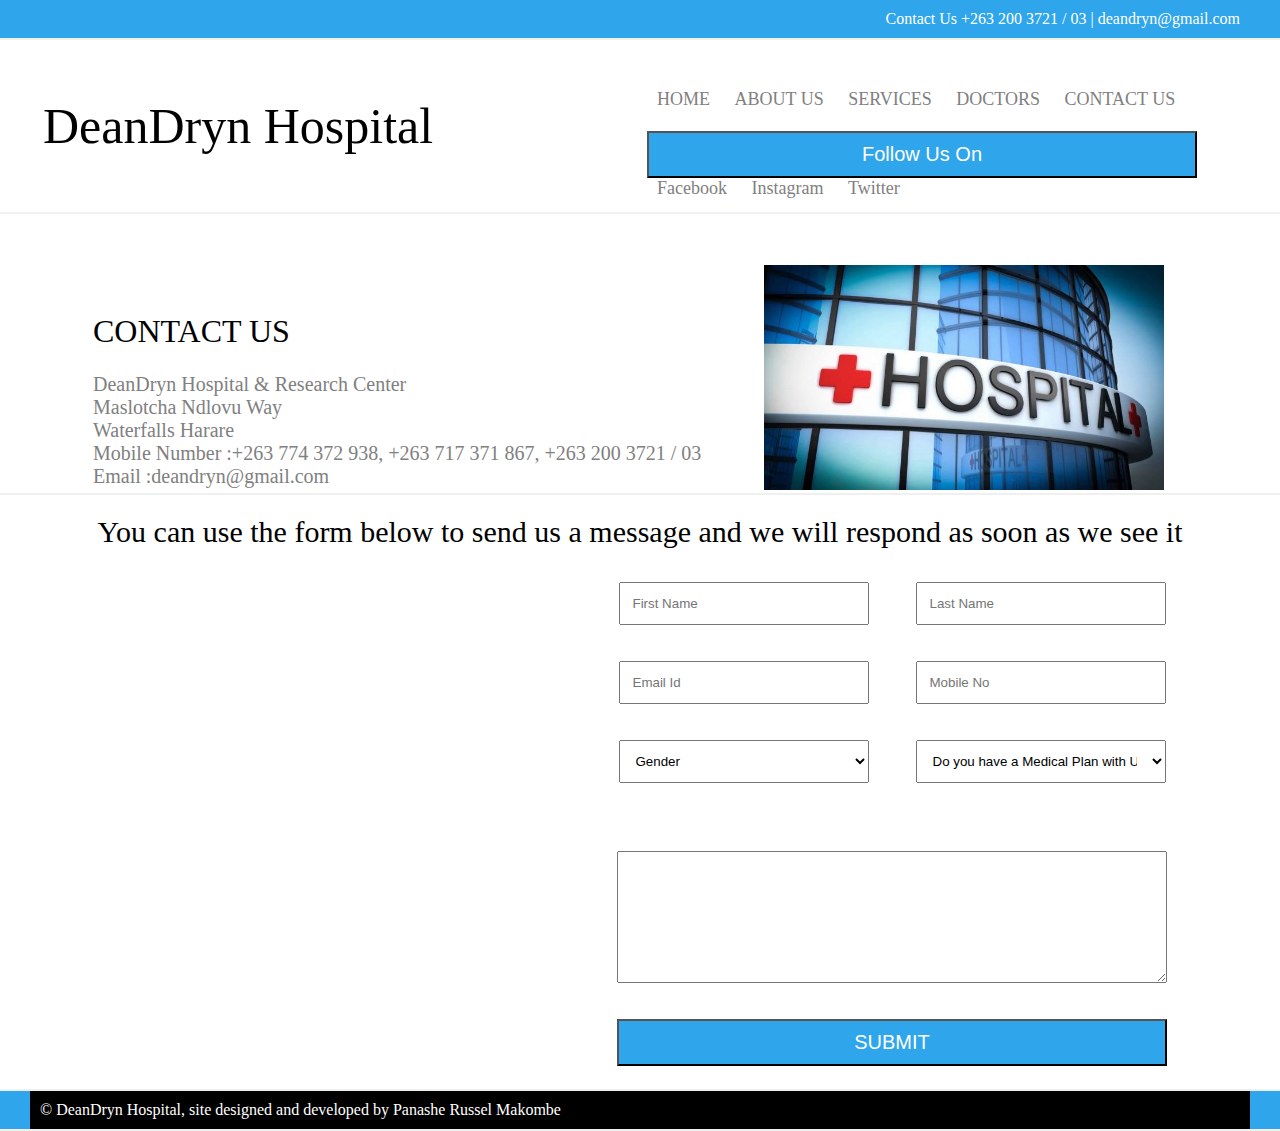
<file: pages/contact.html>
<html>
    <head>
        <title> DeanDryn Hospital </title>
        
        <link href="../css/style.css" type="text/css" rel="stylesheet">
        
    </head>
    <body>
        
        <div class="top">
            <div>
             Contact Us +263 200 3721 / 03 | deandryn@gmail.com 
            </div>
        </div>
        
        <div class="logo">
            <div>
                <table>
                    <tr>
                        <td width="600px" style="font-size:50px;font-family:forte;"> DeanDryn Hospital </td>
                        <td> <br> <br>
                            <font size="4px"> 
                                <a href="../index.html">HOME</a> 
                                <a href="about.html">ABOUT US</a>  
                                <a href="service.html">SERVICES</a>
                                <a href="doctor.html">DOCTORS</a>
                                <a href="contact.html">CONTACT US</a>

                                <br> <br>
                                
                                <button type="submit">Follow Us On </button>
                                                            
                                <a href="#">Facebook</a>
                                <a href="#">Instagram</a>
                                <a href="#">Twitter</a>
                                </a>
                                </a>
      


                            </font>
                        </td>
                    </tr>
                </table>
            </div>
        </div>
        
        <div class="bottom">
            <div>
                <table border="0">
                    <tr>
                        <td width="700px">
                            <br>
                            <br>
                        <font color="#000" size="6px"> CONTACT US </font> <br> <br>

                        DeanDryn Hospital & Research Center <br>
                        Maslotcha Ndlovu Way <br> 
                        Waterfalls Harare <br> 
        
                        Mobile Number :+263 774 372 938, +263 717 371 867, +263 200 3721 / 03  <br> 
                        
                        Email :deandryn@gmail.com

                        <td style="padding-left:20px;"> <img src="../img/hosp.jpg" width="400px"></td>
                        <br>
     </td>
                        <td style="padding-left:20px;"> </td>
                    </tr>  
                </table>
            </div>
        </div>


        <div class="bottom_up">
                <div>
                        You can use the form below to send us a message and we will respond as soon as we see it

                        <table>
                                                
                            <tr>
                                <td width="500px"> </td>
                                <td>	<input type="text" placeholder="First Name">
                                <td> 	<input type="text" placeholder="Last Name">
                            </tr>
                            <tr height="30px">
                                
                            </tr>
                            <tr>
                                <td width="500px"> </td>
                                <td>	<input type="text" placeholder="Email Id">
                                <td> 	<input type="text" placeholder="Mobile No">
                            </tr>

                            <tr height="30px"> </tr>

                            <tr>
                                <td width="500px"> </td>
                                <td>	<select> <option> Gender  </option> <option> Male </option> <option> Female </option> </select>
                                    <td> 	<select> <option> Do you have a Medical Plan with Us  </option> <option> Yes </option> <option> No </option> </select>
                            </tr>
                            
                                <tr height="30px">
                                
                            </tr>

                                    <tr height="30px">
                                    
                                </tr>

                               
                                <tr>
                                        <td width="500px"> </td>
                                        <td colspan="2">	<textarea placeholder="Message"> </textarea>
                                    </tr>
                            
                                <tr height="30px">
                                
                            </tr>
                            <tr>
                                <td width="500px"> </td>
                                <td colspan="2">	<button> SUBMIT </button>
                            </tr>
                        </table>     
                        
                </div>
            </div>
        
        <div class="nav_down">
            <div>
                    &copy; DeanDryn Hospital, site designed and developed by Panashe Russel Makombe
            </div>
        </div>
</file>
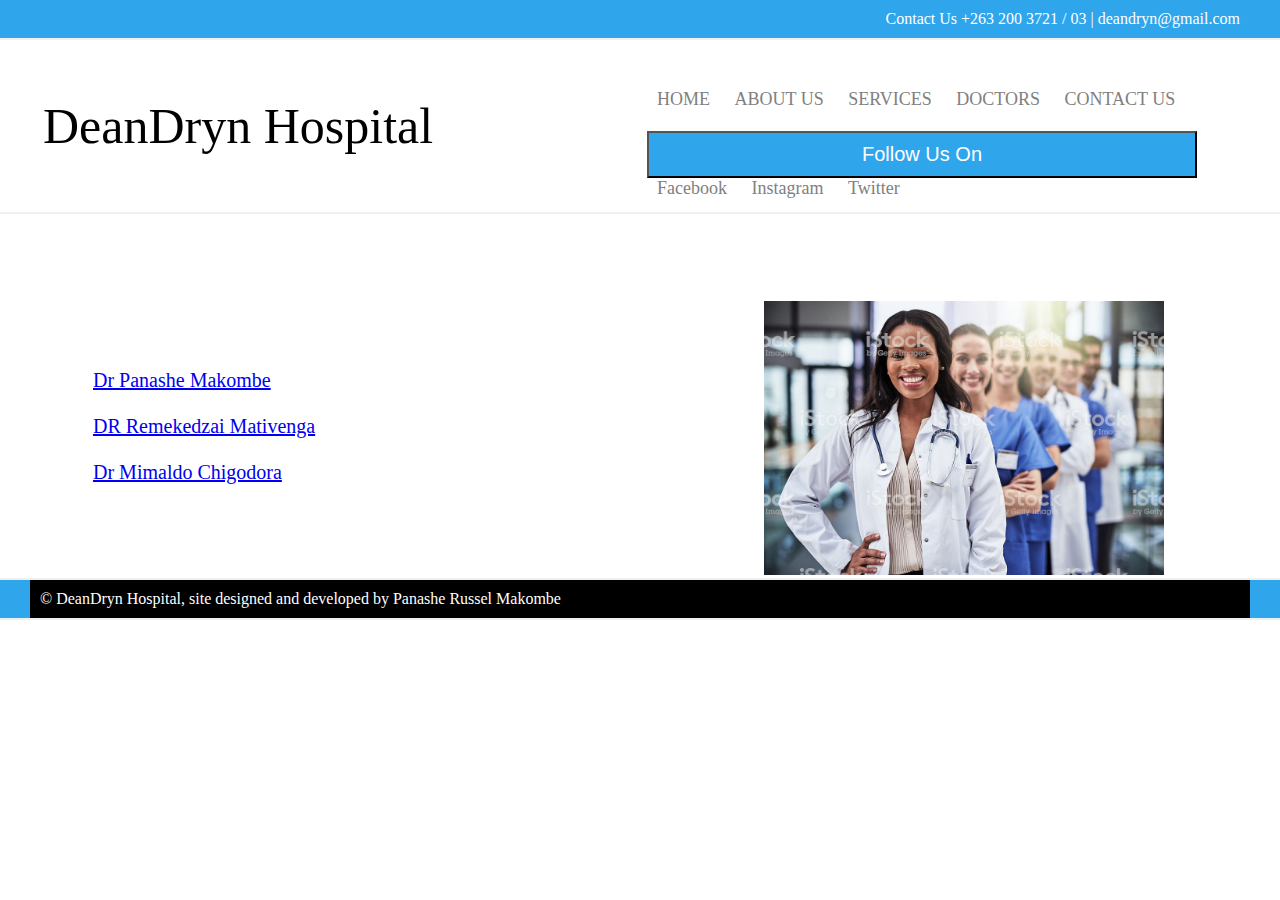
<file: pages/doctor.html>
<html>
        <head>
            <title> DeanDryn Hospital </title>
            
            <link href="../css/style.css" type="text/css" rel="stylesheet">
            
        </head>
        <body>
            
            <div class="top">
                <div>
                 Contact Us +263 200 3721 / 03 | deandryn@gmail.com 
                </div>
            </div>
            
            <div class="logo">
                <div>
                    <table>
                        <tr>
                            <td width="600px" style="font-size:50px;font-family:forte;"> DeanDryn Hospital</font> </td>
                            <td> <br> <br>
                                <font size="4px"> 
                                        <a href="../index.html">HOME</a> 
                                        <a href="about.html">ABOUT US</a>  
                                        <a href="service.html">SERVICES</a>
                                        <a href="doctor.html">DOCTORS</a>
                                        <a href="contact.html">CONTACT US</a>
        

                                    <br> <br>
                                    
                                    <button type="submit">Follow Us On </button>
                                                                
                                    <a href="#">Facebook</a>
                                    <a href="#">Instagram</a>
                                    <a href="#">Twitter</a>
                                    </a>
                                    </a>
                                    
                                </font>
                            </td>
                        </tr>
                    </table>
                </div>
            </div>
            
            <div class="bottom">
                <div>
                    <table border="0">
                        <tr>
                            <td width="700px">

                                   
                                    <a href="#">Dr Panashe Makombe</a> <br> <br>

                                    <a href="#">DR Remekedzai Mativenga</a> <br> <br>

                                    <a href="#">Dr Mimaldo Chigodora</a> <br> <br>
                               
        
          <font color="#000" size="6px"> </font> 

          <td style="padding-left:20px;"> <img src="../img/g.jpg" width="400px"></td>
        
        
        <br>
        <br>
        <br>
         </td>
                            
                            
                            <td style="padding-left:20px;"> </td>
                        </tr>
                    
                        
                    </table>
                </div>
            </div>
            
            
            <div class="nav_down">
                <div>
                &copy; DeanDryn Hospital, site designed and developed by Panashe Russel Makombe
                </div>
            </div>
</file>
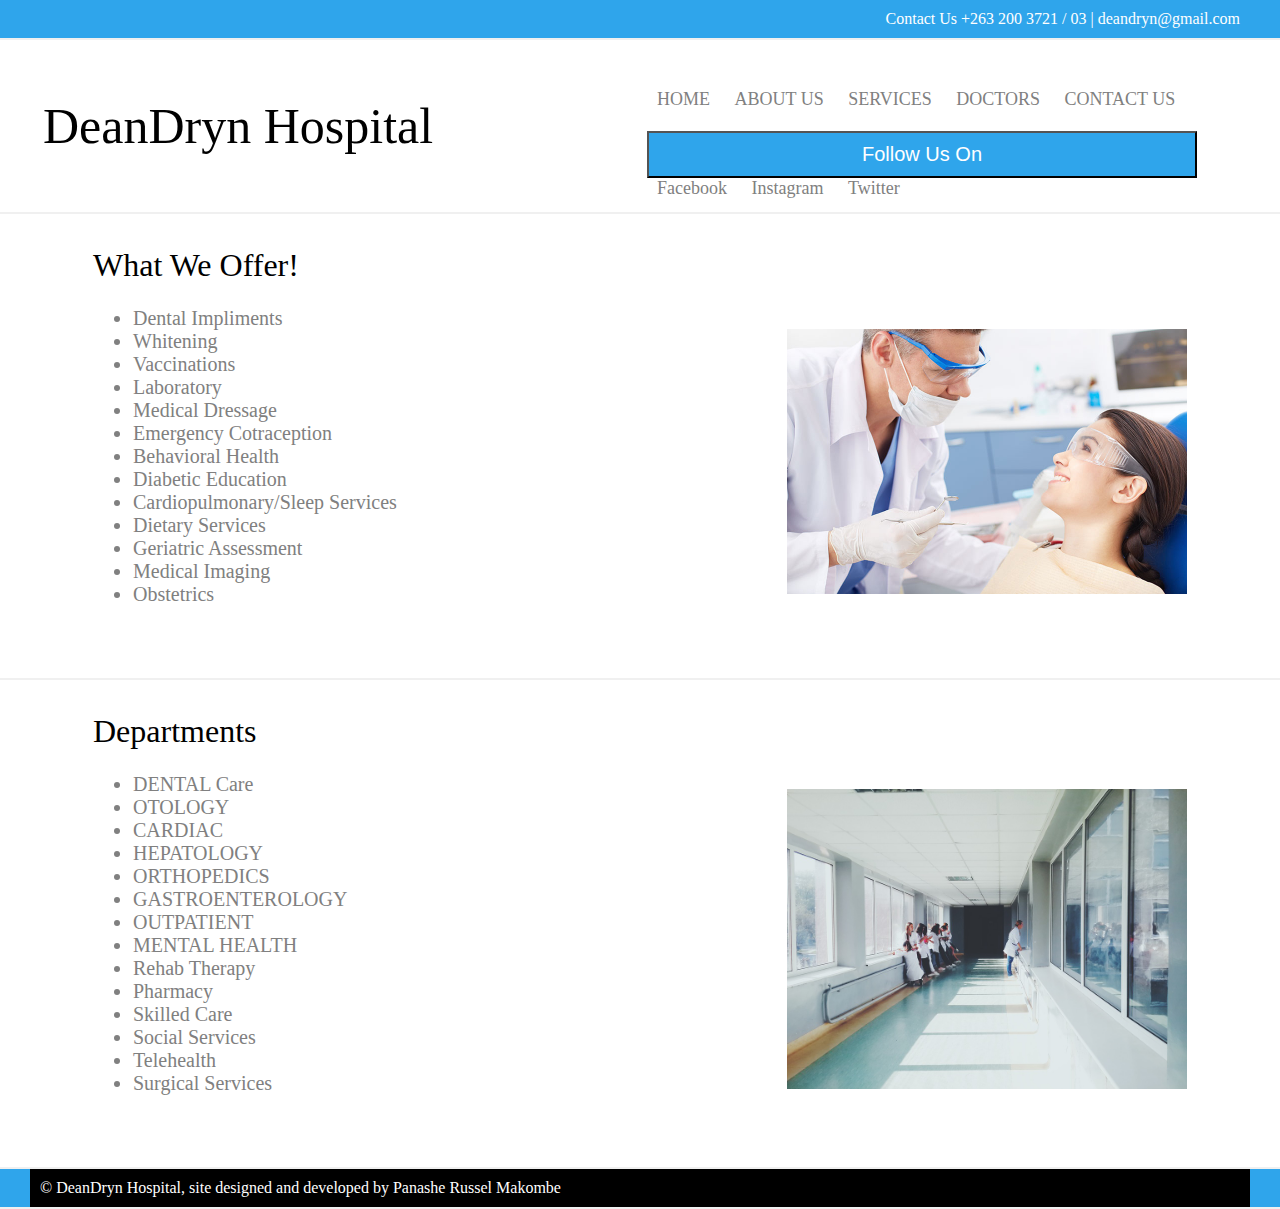
<file: pages/service.html>
<html>
        <head>
            <title> DeanDryn Hospital </title>
            
            <link href="../css/style.css" type="text/css" rel="stylesheet">
            
        </head>
        <body>
             
            <div class="top">
                <div>
                 Contact Us +263 200 3721 / 03 | deandryn@gmail.com 
                </div>
            </div>
            
            <div class="logo">
                <div>
                    <table>
                        <tr>
                            <td width="600px" style="font-size:50px;font-family:forte;"> DeanDryn Hospital </td>
                            <td> <br> <br>
                                <font size="4px"> 
                                        <a href="../index.html">HOME</a> 
                                        <a href="about.html">ABOUT US</a>  
                                        <a href="service.html">SERVICES</a>
                                        <a href="doctor.html">DOCTORS</a>
                                        <a href="contact.html">CONTACT US</a>
        

                                    <br> <br>
                                    
                               <button type="submit">Follow Us On </button>
                                                                
                               <a href="#">Facebook</a>
                               <a href="#">Instagram</a>
                               <a href="">Twitter</a>
                               </a>
                               </a>
          
                                </font>
                            </td>
                        </tr>
                    </table>
                </div>
            </div>
            <div class="bottom">
                <div>
                    <table border="0">
                        <tr>
                            <td width="700px">
        
                            <font color="#000" size="6px"> What We Offer! </font> <br> <br>
                            <ul>
                            <li> Dental Impliments
                            <li> Whitening
                            <li> Vaccinations
                            <li> Laboratory
                            <li> Medical Dressage
                            <li> Emergency Cotraception
                            <li> Behavioral Health
                            <li> Diabetic Education
                            <li> Cardiopulmonary/Sleep Services
                            <li> Dietary Services       
                            <li> Geriatric Assessment
                            <li> Medical Imaging
                            <li> Obstetrics
                            </ul>
         <br><br>
        
        <br>
         </td>
                     <td style="padding-left:20px;"> <img src="../img/01.jpg" width="400px"></td>
                        </tr>  
                    </table>
                </div>
            </div>
            
            <div class="bottom">
                <div>
                    <table border="0">
                        <tr>
                            <td width="700px">
        
                            <font color="#000" size="6px">Departments </font> <br> <br>
        
                            <ul>
                            <li> DENTAL Care
                            <li> OTOLOGY
                            <li> CARDIAC
                            <li> HEPATOLOGY
                            <li> ORTHOPEDICS
                            <li> GASTROENTEROLOGY
                            <li> OUTPATIENT
                            <li> MENTAL HEALTH
                            <li> Rehab Therapy
                            <li> Pharmacy
                            <li> Skilled Care
                            <li> Social Services 
                            <li> Telehealth
                            <li> Surgical Services
                                    
                                    
                            </ul>
                            <br><br>
                    
            <br>
         </td>
         <td style="padding-left:20px;"> <img src="../img/doct.jpg" width="400px"></td>
                            <!-- <td style="padding-left:20px;"> </td> -->
                        </tr> 
                    </table>
                </div>
            </div>
            <div class="nav_down">
                <div>
                 &copy; DeanDryn Hospital, site designed and developed by Panashe Russel Makombe
                </div>
            </div>
</file>
<file: css/style.css>
*{
	margin:auto;
	padding:auto;
}
.top{
	width:100%;
	background-color:#2FA5EB !important;
	border-bottom:2px solid #f0f0f0;
}
.top div{
	width:1200px;
	color:#fff;
	background-color:#2FA5EB !important;
	font-family:calibri;
	padding:10px;
	text-align:right;
}

.logo{
	width:100%;
	background-color:;
	border-bottom:2px solid #f0f0f0;
}
.logo div{
	width:1200px;
	background-color:;
	font-family:calibri;
	padding:10px;
	text-align:left;
}
.logo div table a{
	padding:10px;
	text-decoration:none;
	color:gray;
}
.logo div table a:hover{
	color:#428bca;
	border-bottom:2px solid gray;
}

.middle{
	width:100%;
	border-bottom:2px solid #f0f0f0;
}
.middle div{
	width:1200px;
	height:400px;
	font-family:calibri;
}
.middle div p{
	width:1000px;
	font-weight:bold;
	height:300px;
	color:#fff;
	opacity:0.2;
	font-size:50px;
	background-color:#000;
}

.bottom{
	width:100%;
	background-color:;
	border-bottom:2px solid #f0f0f0;
}
.bottom div{
	width:1200px;
	color:#fff;
	background-color:;
	font-family:calibri;
	text-align:right;
}
.bottom div table{
	padding-top:30px;
	width:1100px;
	text-align:justify;
	color:gray;
	font-size:20px;
}

.bottom_up{
	width:100%;
	background-color:;
	border-bottom:2px solid #f0f0f0;
}
.bottom_up div{
	padding-top:20px;
	width:1200px;
	text-align:center;
	background-color:;
	font-family:forte;
	font-size:30px;
	padding-bottom:20px;
}
.bottom_up div table{
	padding-top:30px;
	font-size:30px;
	width:1100px;
	text-align:center;
	background-color:;
	font-family:calibri;
	
}

input[type="text"]{
	padding:12px;
	width:250px;
}
select{
	padding:12px;
	width:250px;
}
textarea{
	padding:50px;
	width:550px;
}
button{
	width:550px;
	padding:10px;
	color:#fff;
	font-size:20px;
	background-color:#2FA5EB !important;
}


.nav_down{
	width:100%;
	background-color:#2FA5EB !important;
	border-bottom:2px solid #f0f0f0;
}
.nav_down div{
	width:1200px;
	color:#fff;
	background-color:#000;
	font-family:calibri;
	padding:10px;
	text-align:left;
</file>
